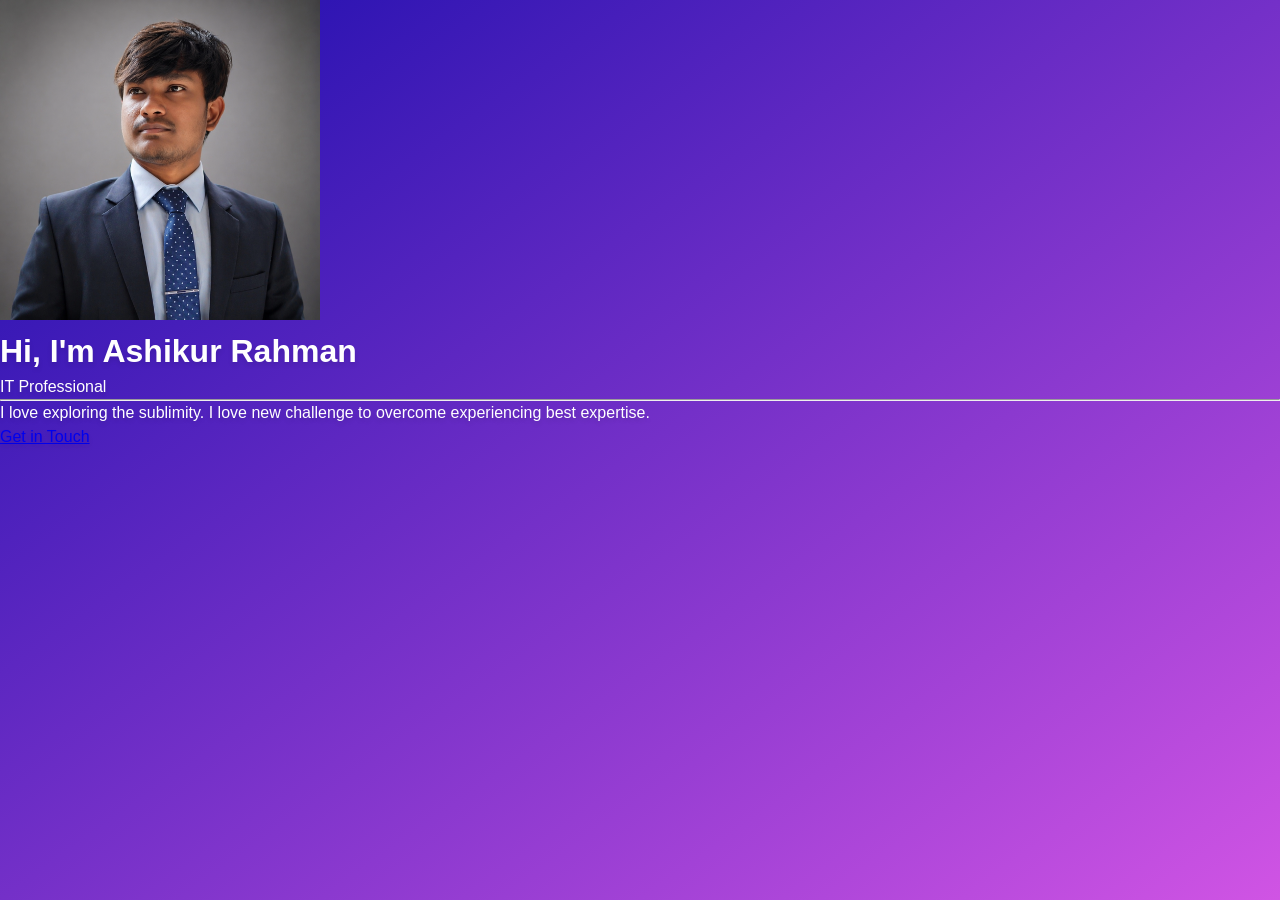
<file: 02_Practice_room/01_room/index.html>
<!DOCTYPE html>
<html>
    <head>
        <meta charset="utf-8">
        <meta http-equiv="X-UA-Compatible" content="IE=edge">
        <meta name="viewport" content="width=device-width, initial-scale=1">
        <title> Ashikur Rahman </title>
        <link rel="preconnect" href="https://fonts.googleapis.com">
<link rel="preconnect" href="https://fonts.googleapis.com">
<link rel="preconnect" href="https://fonts.gstatic.com" crossorigin>
<link href="https://fonts.googleapis.com/css2?family=Josefin+Slab:ital,wght@0,100..700;1,100..700&family=Satisfy&display=swap" rel="stylesheet">
        <link rel="stylesheet" type="text/css" href="propertyreset.css">
        <link rel="stylesheet" type="text/css" href="main.css">
        
    </head>
    <body>
       <div class="walpaper"> </div>
       <div class="content">
        <aside class="side">
            <figure class="picture"> 
                <div class="picture-shadow"> </div>
                <img id="picuteImage" class="picture-image"
                src="ashikur.png" 
                alt="Portrait of Ashikur Rahman"
                width="320"
                height="320"
                >    <!-- srcset="ashikur2.jpeg 1x, ashikur3.jpg 2x" :>browser will pick the last one -->
            </figure>
        </aside>

       <main class="about">
        <h1 class="name">
            Hi, I'm Ashikur Rahman
        </h1>
        <p class="job">
            IT Professional
        </p>
        <hr class="hr">
        <div class="description"> 
        <p>
            I love exploring the sublimity.
            I love new challenge to overcome experiencing best expertise.
        
        </p>
        </div>
        <div class="contact">
            <a class="button" href="mailto:ashikur.jucse@proton.me"> 
                Get in Touch
            </a>
        </div>
       </main>
    </body>    
</html>
</file>
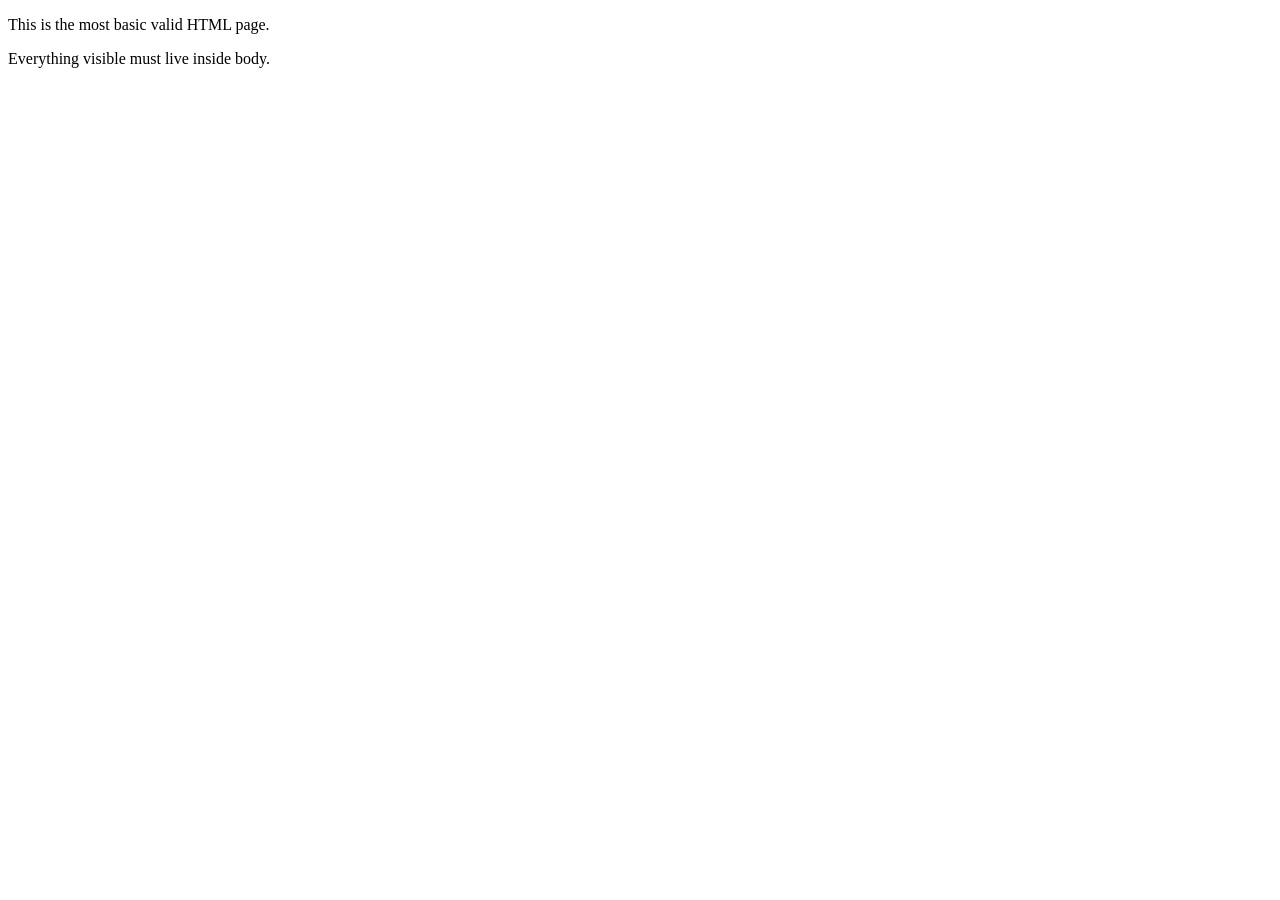
<file: 01_pragmatic_steps_in_spinning/02_core_layout_htm/01-basic-body-skeleton.html>
<!DOCTYPE html>
<html lang="en">

  <!--
    =========================================================
    01 — BASIC BODY SKELETON
    The minimal valid HTML page structure.

    HIERARCHY:
    html
     ├── head   (invisible metadata)
     └── body   (all visible content)
    =========================================================
  -->

  <head>
    <!-- head can only contain metadata tags — nothing visible -->
    <meta charset="UTF-8">
    <meta name="viewport" content="width=device-width, initial-scale=1.0">
    <meta http-equiv="refresh" content="5; url=02-header-nav-footer.html">  <!-- After 5s this current page redirect to the link-->
    <title>01 — Basic Body Skeleton</title>
    <!--
      Valid children of <head>:
        <title>   — tab/window title
        <meta>    — metadata (charset, viewport, description)//<meta name="description" content="Page summary here">
        <link>    — external CSS files
        <style>   — inline CSS
        <script>  — JavaScript
    -->
  </head>

  <body>
    <!--
      <body> is the parent of ALL visible content.
      It is a direct child of <html>, sibling of <head>.

      Valid direct children of <body>:
        <header>, <main>, <footer>, <nav>, <aside>  ← page regions
        <div>, <section>, <article>                 ← containers
        <h1>–<h6>, <p>, <ul>, <ol>                 ← content blocks
    -->

    <p>This is the most basic valid HTML page.</p>
    <p>Everything visible must live inside body.</p>

  </body>

</html>
</file>
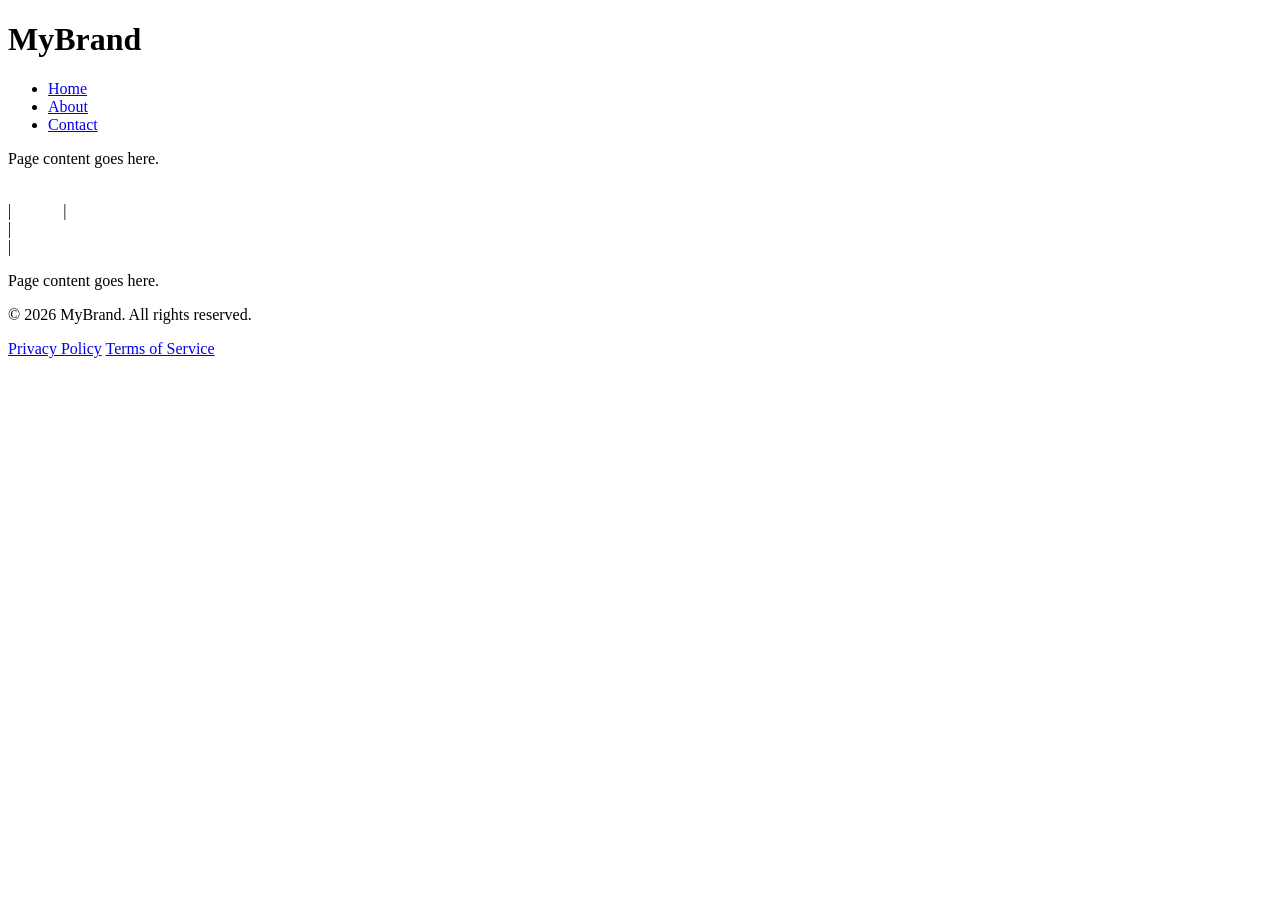
<file: 01_pragmatic_steps_in_spinning/02_core_layout_htm/02-header-nav-footer.html>
<!DOCTYPE html>
<html lang="en">

  <!--
    =========================================================
    02 — HEADER, NAV & FOOTER RELATIONS

    HIERARCHY:
    body
     ├── header
     │    ├── div        (logo wrapper)
     │    │    └── span  (inline text)
     │    └── nav
     │         └── ul
     │              ├── li → a
     │              ├── li → a
     │              └── li → a
     ├── main
     │    └── p
     └── footer
          ├── p → span
          └── nav
               ├── a
               └── a

    KEY RELATIONSHIPS:
    - header is a sibling of main and footer (all direct children of body)
    - nav can live inside header OR directly in body OR in footer
    - ul can ONLY have li as direct children
    - li can contain inline elements like <a>
    - footer is a sibling of header and main
    =========================================================
  -->

  <head>
    <meta charset="UTF-8">
    <title>02 — Header, Nav & Footer</title>
    <meta http-equiv="refresh" content="5; url=03-main-sections.html">  <!-- After 5s this current page redirect to the link-->
  </head>

  <body>

    <!-- PAGE-LEVEL HEADER -->
    <!-- Parent: body | Children: div, nav -->
    <header>

      <!-- div as logo wrapper — generic block container -->
      <!-- Parent: header | Children: span (inline) -->
      <div>
      <h1>MyBrand</h1>
      <!-- <span>MyBrand</span>   <!-- span is non-semantic tag: it makes noting without css or js. With css we color, resize, etc do-->
        <!-- span is inline — sits inside block div -->
      </div>

      <!-- nav holds navigation links: Home tab, About tab etc -->
      <!-- Parent: header | Children: ul only (best practice) -->
      <nav>

        <!-- ul can ONLY have li as direct children -->
        <!-- Parent: nav | Children: li ONLY -->
        <ul>

          <!-- li holds the actual link -->
          <!-- Parent: ul | Children: inline elements like <a> -->
          <li><a href="#">Home</a></li>
          <li><a href="#">About</a></li>
          <li><a href="#">Contact</a></li>
          <!--
            <a> is inline — it lives inside <li>
            <a> can contain: text, <span>, <img>
            <a> cannot contain: <div>, <p>, <section>
          -->

        </ul>
      </nav>

    </header>
    <!-- end header -->


    <!-- MAIN — sibling of header and footer -->
    <main>
      <p>Page content goes here.</p>
      <br>| &nbsp; &nbsp; &nbsp; &nbsp; &nbsp; &nbsp;  |
      <br>|
      <br>|
      <p>Page content goes here.</p>
    </main>

    <!-- PAGE-LEVEL FOOTER — sibling of header and main -->
    <!-- Parent: body | Children: div, nav, p, span, a -->
    <footer>

      <!-- p is a block element inside footer -->
      <!-- Parent: footer | Children: inline only -->
      <p>
        <!-- span is inline — wraps part of text -->
        <span>© 2026 </span> MyBrand. All rights reserved.
      </p>

      <!-- nav can also appear in footer -->
      <!-- Parent: footer | Children: a, ul, div -->
      <nav>
        <!-- a is inline — valid direct child of nav -->
        <a href="#">Privacy Policy</a>
        <a href="#">Terms of Service</a>
      </nav>

    </footer>
    <!-- end footer -->

  </body>

</html>
</file>
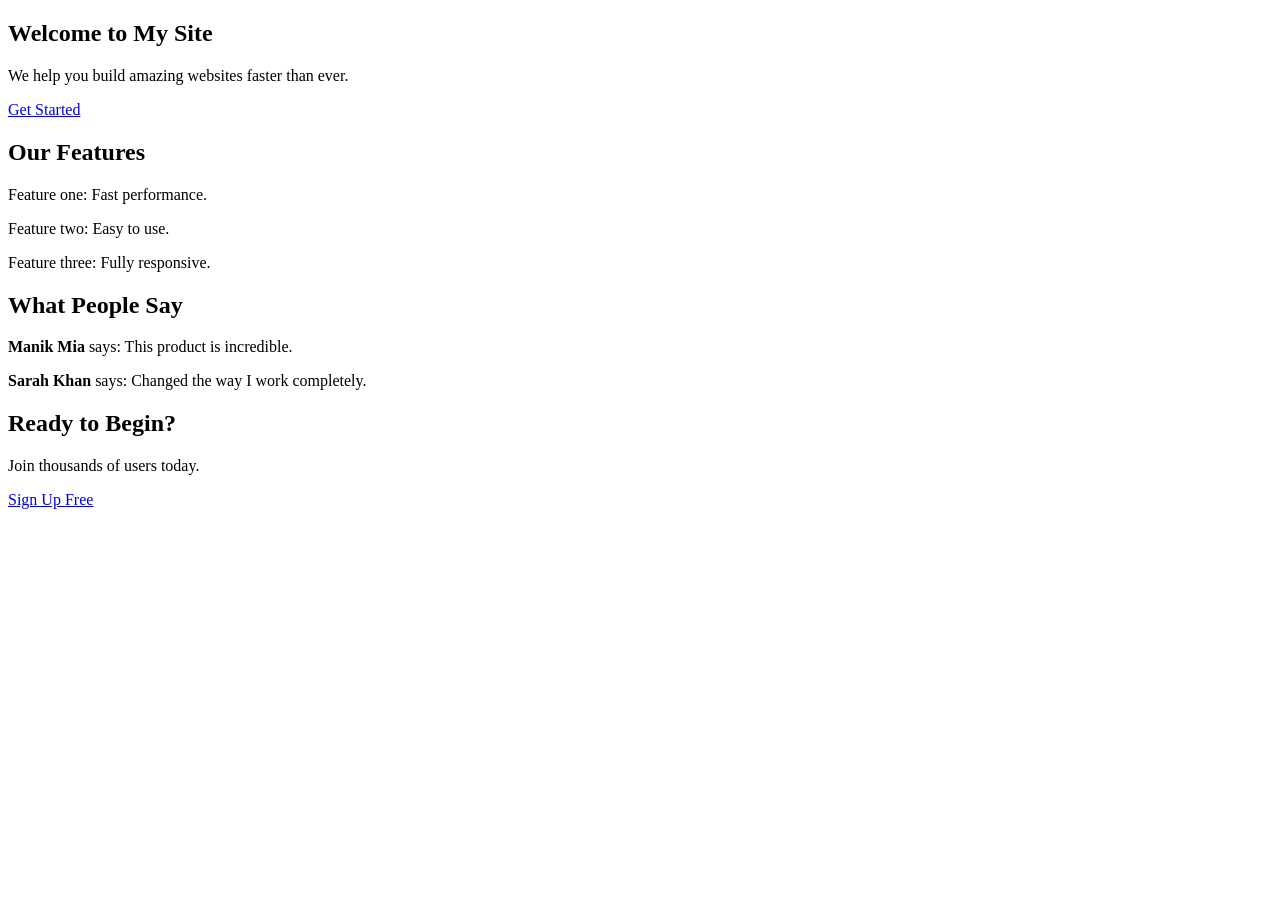
<file: 01_pragmatic_steps_in_spinning/02_core_layout_htm/03-main-sections.html>
<!DOCTYPE html>
<html lang="en">

  <!--
    =========================================================
    03 — MAIN → SECTIONS HIERARCHY

    The most common homepage pattern:
    main → section → div → content

    FULL HIERARCHY:
    body
     └── main
          ├── section (Hero)
          │    ├── h1
          │    ├── p → span (inline)
          │    └── a
          ├── section (Features)
          │    ├── h2
          │    └── div  (layout wrapper)
          │         ├── p
          │         ├── p
          │         └── p
          ├── section (Testimonials)
          │    ├── h2
          │    └── p → strong (inline)
          └── section (CTA)
               ├── h2
               ├── p
               └── a

    KEY FACTS:
    - main is a direct child of body
    - section is a direct child of main (most common pattern)
    - sections stack VERTICALLY by default (block elements)
    - div inside section is for layout grouping only
    - inline elements (span, strong, a) live inside block elements
    =========================================================
  -->

  <head>
    <meta charset="UTF-8">
    <title>03 — Main & Sections Hierarchy</title>
    <meta http-equiv="refresh" content="5; url=04-section-article-aside.html">  <!-- After 5s this current page redirect to the link-->
  </head>

  <body>

    <!-- MAIN — primary content area, direct child of body -->
    <!-- Parent: body | Siblings: header, footer, aside, nav -->
    <!-- Children: section, article, div, aside, h1-h6, p, ul, img -->
    <main>


      <!-- SECTION 1: Hero -->
      <!-- Parent: main | Children: h1-h6, p, div, article, img, a, header, footer -->
      <section>

        <!-- h1 is a block element — direct child of section -->
        <h1>Welcome to My Site</h1>

        <!-- p is a block element — direct child of section -->
        <!-- p can only hold inline children -->
        <p>
          We help you build
          <!-- span is inline — lives inside p -->
          <span>amazing websites</span>
          faster than ever.
        </p>

        <!-- a is inline but commonly placed directly in section -->
        <!-- Best practice: wrap in a div or p for block context -->
        <a href="#">Get Started</a>

      </section>
      <!-- end Hero section -->


      <!-- SECTION 2: Features -->
      <!-- Parent: main | Sibling of Hero section -->
      <section>

        <h2>Our Features</h2>

        <!-- div as a layout wrapper — generic block container -->
        <!-- Parent: section | Children: any block or inline -->
        <div>
          <!-- p elements stack vertically as block elements -->
          <p>Feature one: Fast performance.</p>
          <p>Feature two: Easy to use.</p>
          <p>Feature three: Fully responsive.</p>
          <!--
            CSS hint: to make these 3 items appear side by side:
            div { display: flex; gap: 16px; }
          -->
        </div>

      </section>
      <!-- end Features section -->


      <!-- SECTION 3: Testimonials -->
      <!-- Parent: main | Sibling of previous sections -->
      <section>

        <h2>What People Say</h2>

        <p>
          <!-- strong is inline — lives inside p -->
          <strong>Manik Mia</strong> says: This product is incredible.
        </p>

        <p>
          <strong>Sarah Khan</strong> says: Changed the way I work completely.
        </p>

      </section>
      <!-- end Testimonials section -->


      <!-- SECTION 4: CTA (Call to Action) -->
      <!-- Parent: main | Last sibling section -->
      <section>

        <h2>Ready to Begin?</h2>
        <p>Join thousands of users today.</p>
        <a href="#">Sign Up Free</a>

      </section>
      <!-- end CTA section -->


    </main>
    <!-- end main -->

  </body>

</html>
</file>
<file: 02_Practice_room/01_room/main.css>
html {
    background-color: #5f45bb;
    background-image: linear-gradient(to bottom right, #180cac, #d054e4);
    color: #fff;
    font-family: "Quicksand", sans-serif;
    font-size: 16px;
    -moz-osx-font-smoothing: grayscale;
    -webkit-font-smoothing: antialiased;
    line-height: 1.5;
    min-height: 100vh;
    min-width: 300px;
    overflow-x: hidden;
    text-shadow: 0 3px 5px rgb(0, 0, 0, .1);
}
</file>
<file: 02_Practice_room/01_room/propertyreset.css>
*{  
    margin: 0;
    padding: 0;
    box-sizing: 0;
}

/*
css file name should be the same rule of programming laguage variable names
*/
</file>
